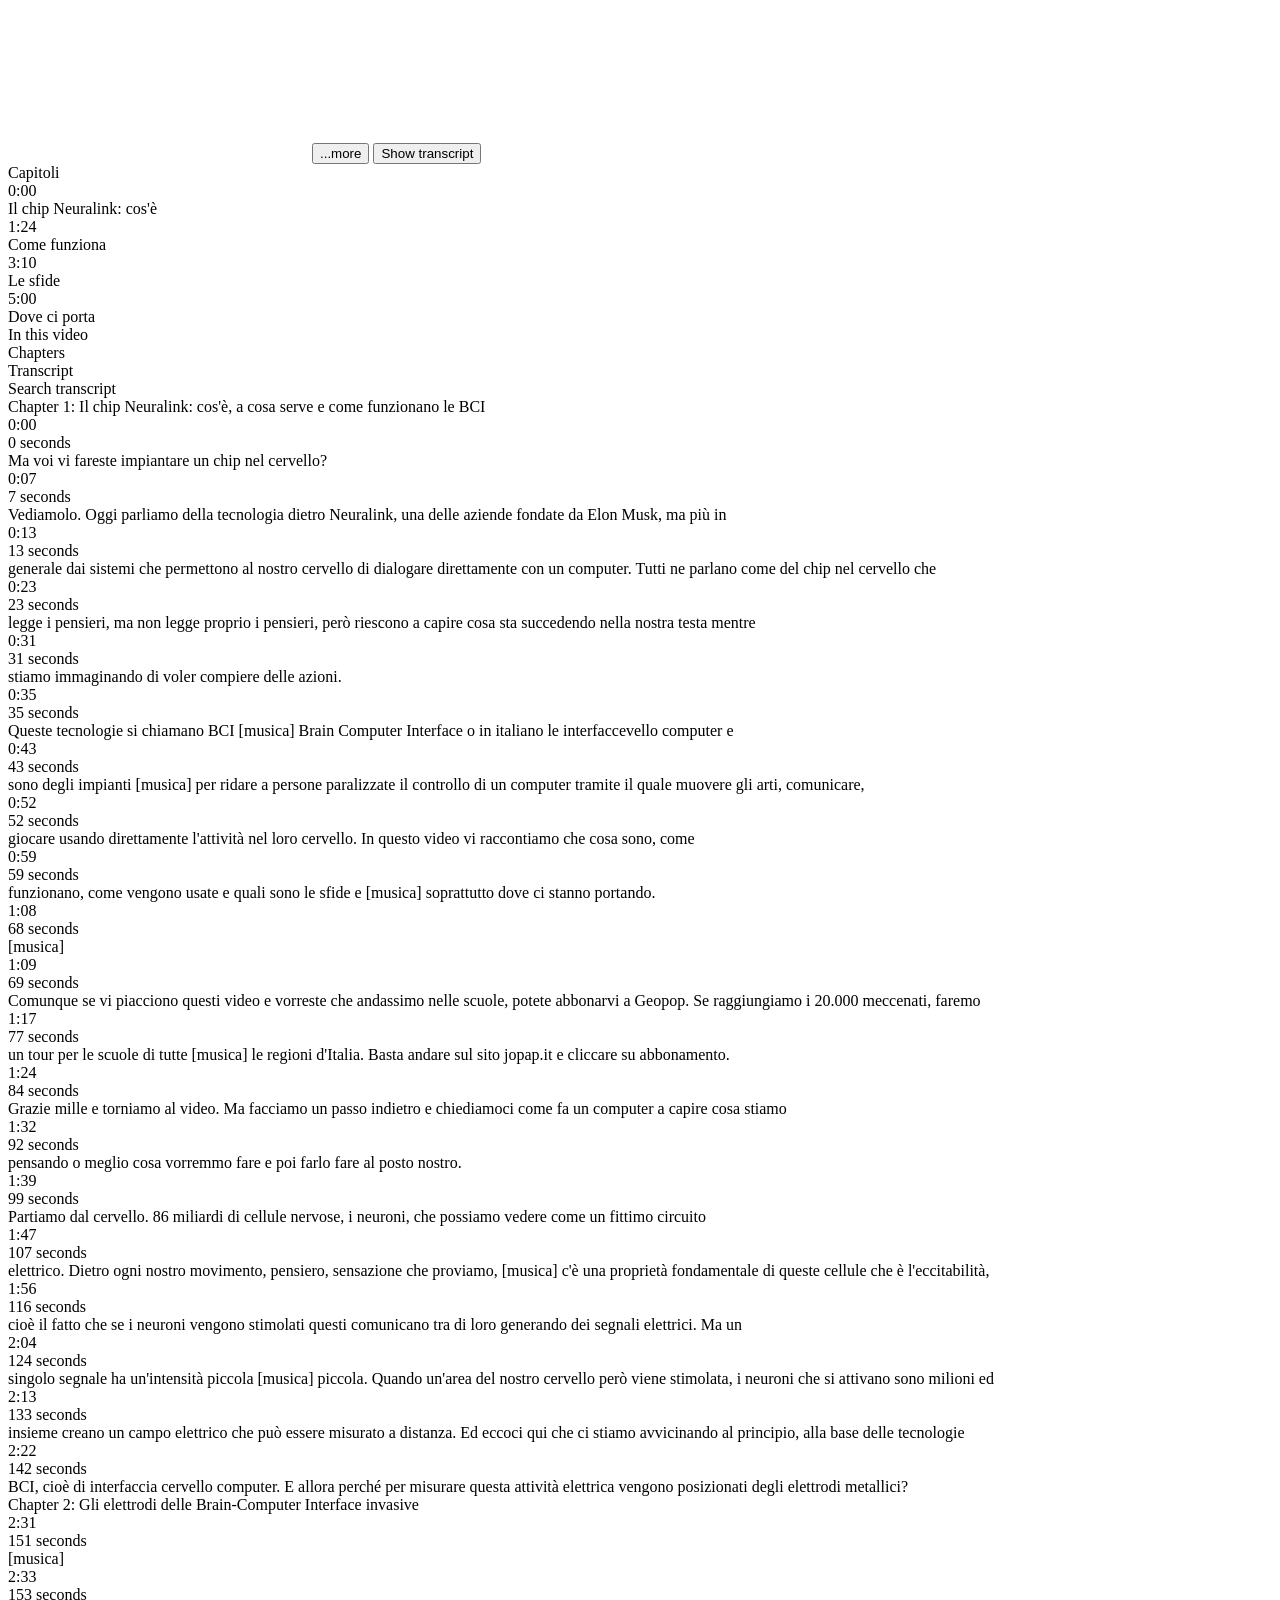
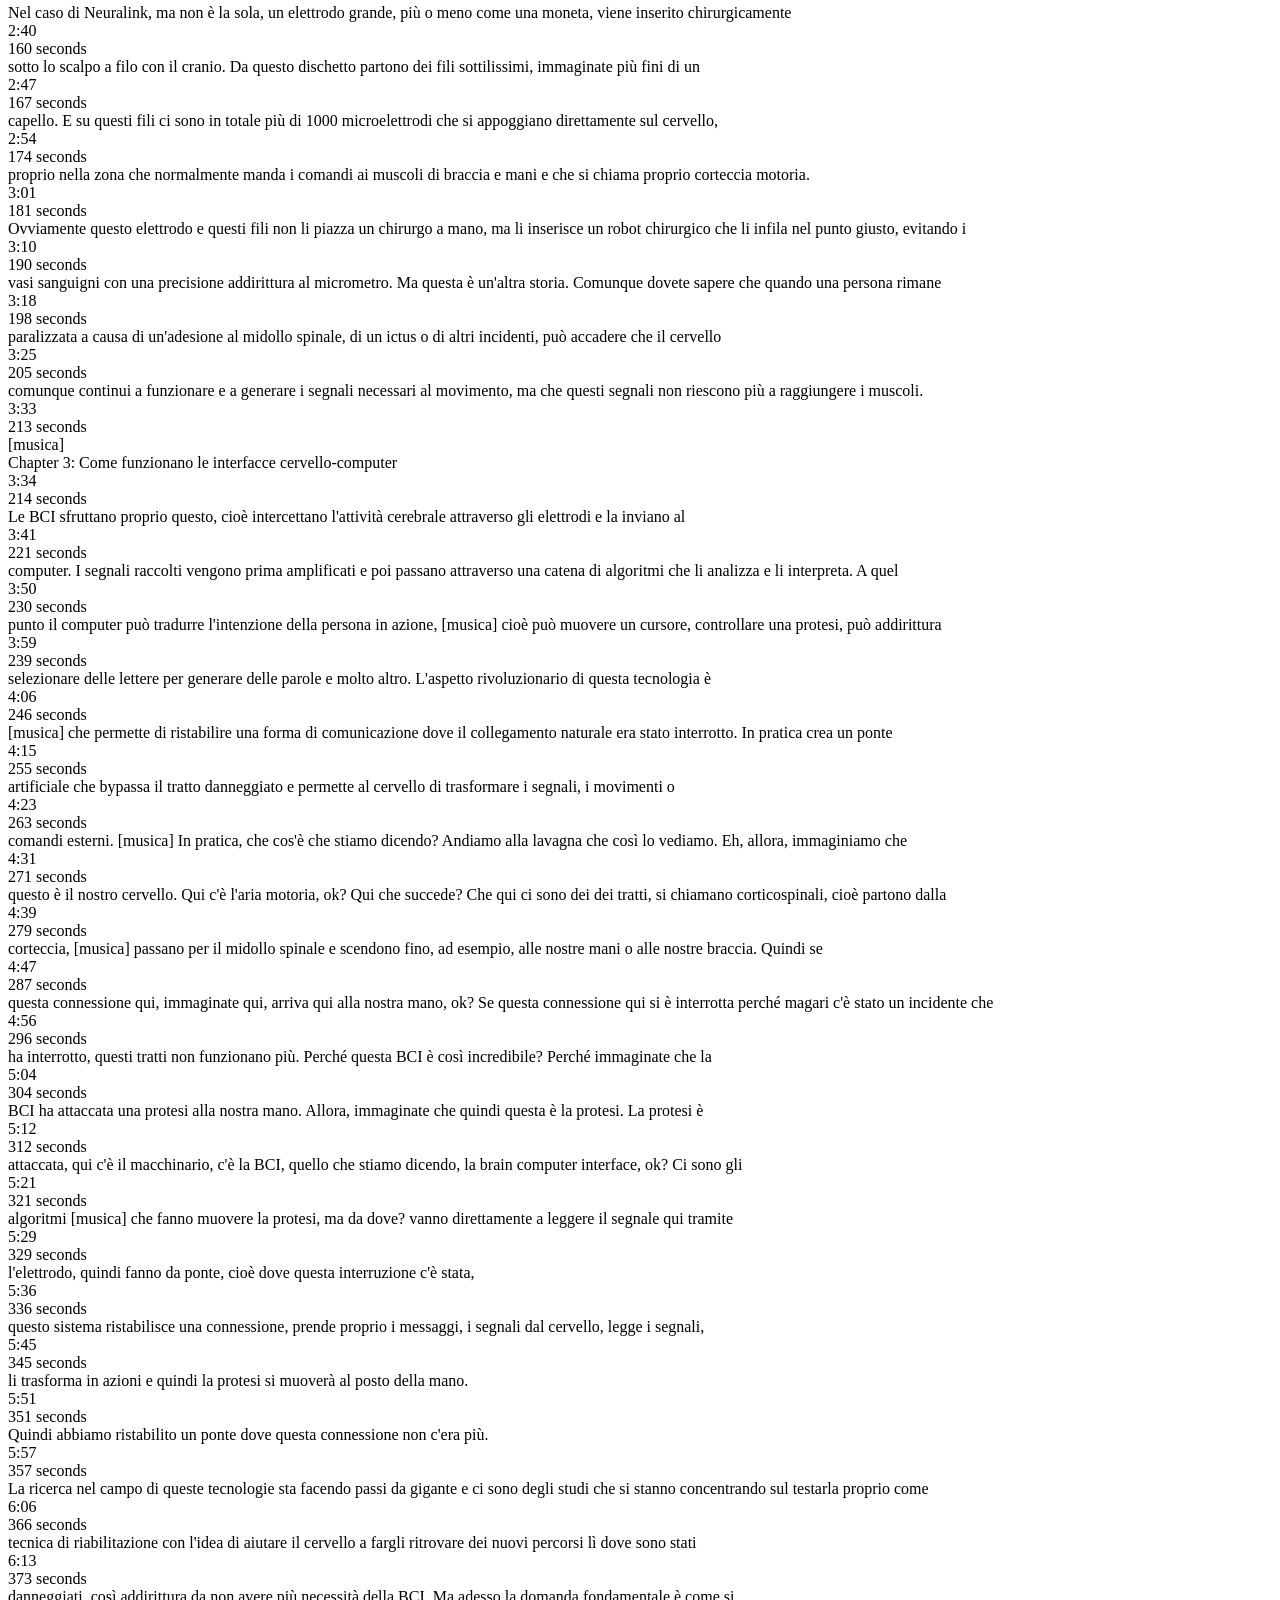
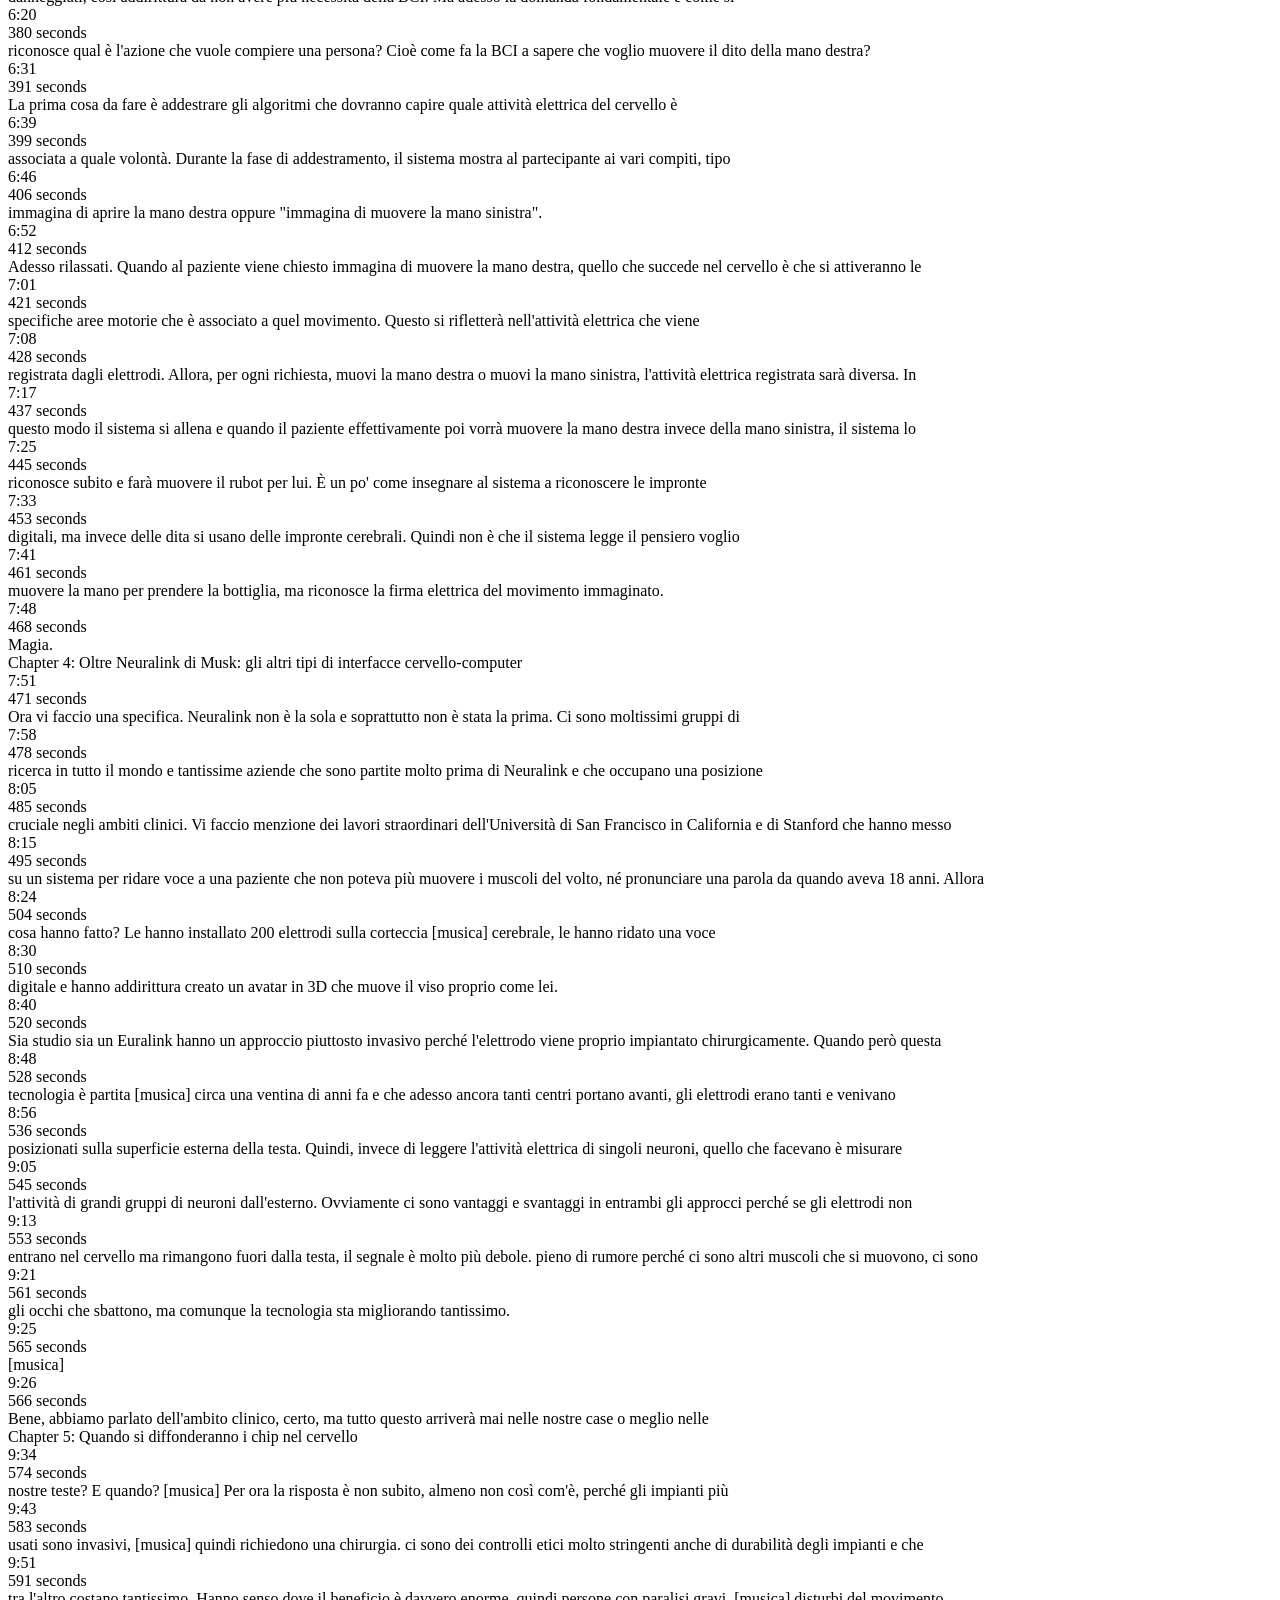
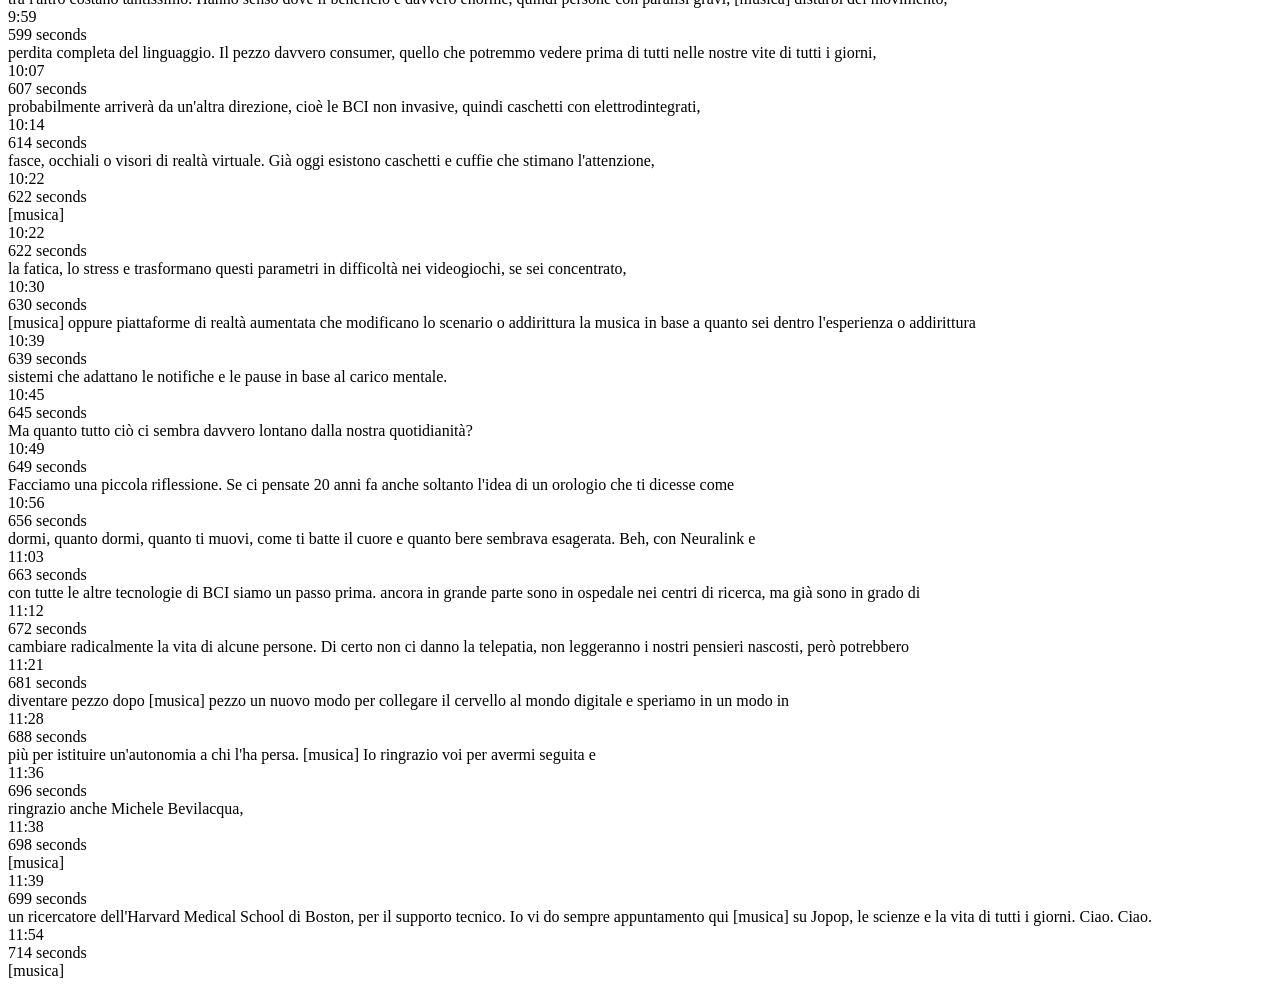
<file: test/fake/youtube.com/watch.html>
<!DOCTYPE html><html><head><meta charset="utf-8"><title>Come funziona Neuralink, il chip nel cervello: dentro la tecnologia delle BCI - YouTube</title></head>
<body><video></video>
<button id="expand">...more</button>
<button id="tbtn" onclick="document.getElementById('panel').setAttribute('visibility','ENGAGEMENT_PANEL_VISIBILITY_EXPANDED')">Show transcript</button>
<ytd-engagement-panel-section-list-renderer id="chapters" target-id="engagement-panel-macro-markers-description-chapters" visibility="ENGAGEMENT_PANEL_VISIBILITY_EXPANDED" style="display:block">
<div>Capitoli</div><div>0:00</div><div>Il chip Neuralink: cos'è</div><div>1:24</div><div>Come funziona</div><div>3:10</div><div>Le sfide</div><div>5:00</div><div>Dove ci porta</div>
</ytd-engagement-panel-section-list-renderer>
<ytd-engagement-panel-section-list-renderer id="panel" target-id="engagement-panel-searchable-transcript" visibility="ENGAGEMENT_PANEL_VISIBILITY_HIDDEN" style="display:block">
<div>In this video</div><div>Chapters</div><div>Transcript</div><div>Search transcript</div>
<div>Chapter 1: Il chip Neuralink: cos'è, a cosa serve e come funzionano le BCI</div>
<div>0:00</div><div>0 seconds</div><div>Ma voi vi fareste impiantare un chip nel cervello?</div>
<div>0:07</div><div>7 seconds</div><div>Vediamolo. Oggi parliamo della tecnologia dietro Neuralink, una delle aziende fondate da Elon Musk, ma più in</div>
<div>0:13</div><div>13 seconds</div><div>generale dai sistemi che permettono al nostro cervello di dialogare direttamente con un computer. Tutti ne parlano come del chip nel cervello che</div>
<div>0:23</div><div>23 seconds</div><div>legge i pensieri, ma non legge proprio i pensieri, però riescono a capire cosa sta succedendo nella nostra testa mentre</div>
<div>0:31</div><div>31 seconds</div><div>stiamo immaginando di voler compiere delle azioni.</div>
<div>0:35</div><div>35 seconds</div><div>Queste tecnologie si chiamano BCI [musica] Brain Computer Interface o in italiano le interfaccevello computer e</div>
<div>0:43</div><div>43 seconds</div><div>sono degli impianti [musica] per ridare a persone paralizzate il controllo di un computer tramite il quale muovere gli arti, comunicare,</div>
<div>0:52</div><div>52 seconds</div><div>giocare usando direttamente l'attività nel loro cervello. In questo video vi raccontiamo che cosa sono, come</div>
<div>0:59</div><div>59 seconds</div><div>funzionano, come vengono usate e quali sono le sfide e [musica] soprattutto dove ci stanno portando.</div>
<div>1:08</div><div>68 seconds</div><div>[musica]</div>
<div>1:09</div><div>69 seconds</div><div>Comunque se vi piacciono questi video e vorreste che andassimo nelle scuole, potete abbonarvi a Geopop. Se raggiungiamo i 20.000 meccenati, faremo</div>
<div>1:17</div><div>77 seconds</div><div>un tour per le scuole di tutte [musica] le regioni d'Italia. Basta andare sul sito jopap.it e cliccare su abbonamento.</div>
<div>1:24</div><div>84 seconds</div><div>Grazie mille e torniamo al video. Ma facciamo un passo indietro e chiediamoci come fa un computer a capire cosa stiamo</div>
<div>1:32</div><div>92 seconds</div><div>pensando o meglio cosa vorremmo fare e poi farlo fare al posto nostro.</div>
<div>1:39</div><div>99 seconds</div><div>Partiamo dal cervello. 86 miliardi di cellule nervose, i neuroni, che possiamo vedere come un fittimo circuito</div>
<div>1:47</div><div>107 seconds</div><div>elettrico. Dietro ogni nostro movimento, pensiero, sensazione che proviamo, [musica] c'è una proprietà fondamentale di queste cellule che è l'eccitabilità,</div>
<div>1:56</div><div>116 seconds</div><div>cioè il fatto che se i neuroni vengono stimolati questi comunicano tra di loro generando dei segnali elettrici. Ma un</div>
<div>2:04</div><div>124 seconds</div><div>singolo segnale ha un'intensità piccola [musica] piccola. Quando un'area del nostro cervello però viene stimolata, i neuroni che si attivano sono milioni ed</div>
<div>2:13</div><div>133 seconds</div><div>insieme creano un campo elettrico che può essere misurato a distanza. Ed eccoci qui che ci stiamo avvicinando al principio, alla base delle tecnologie</div>
<div>2:22</div><div>142 seconds</div><div>BCI, cioè di interfaccia cervello computer. E allora perché per misurare questa attività elettrica vengono posizionati degli elettrodi metallici?</div>
<div>Chapter 2: Gli elettrodi delle Brain-Computer Interface invasive</div>
<div>2:31</div><div>151 seconds</div><div>[musica]</div>
<div>2:33</div><div>153 seconds</div><div>Nel caso di Neuralink, ma non è la sola, un elettrodo grande, più o meno come una moneta, viene inserito chirurgicamente</div>
<div>2:40</div><div>160 seconds</div><div>sotto lo scalpo a filo con il cranio. Da questo dischetto partono dei fili sottilissimi, immaginate più fini di un</div>
<div>2:47</div><div>167 seconds</div><div>capello. E su questi fili ci sono in totale più di 1000 microelettrodi che si appoggiano direttamente sul cervello,</div>
<div>2:54</div><div>174 seconds</div><div>proprio nella zona che normalmente manda i comandi ai muscoli di braccia e mani e che si chiama proprio corteccia motoria.</div>
<div>3:01</div><div>181 seconds</div><div>Ovviamente questo elettrodo e questi fili non li piazza un chirurgo a mano, ma li inserisce un robot chirurgico che li infila nel punto giusto, evitando i</div>
<div>3:10</div><div>190 seconds</div><div>vasi sanguigni con una precisione addirittura al micrometro. Ma questa è un'altra storia. Comunque dovete sapere che quando una persona rimane</div>
<div>3:18</div><div>198 seconds</div><div>paralizzata a causa di un'adesione al midollo spinale, di un ictus o di altri incidenti, può accadere che il cervello</div>
<div>3:25</div><div>205 seconds</div><div>comunque continui a funzionare e a generare i segnali necessari al movimento, ma che questi segnali non riescono più a raggiungere i muscoli.</div>
<div>3:33</div><div>213 seconds</div><div>[musica]</div>
<div>Chapter 3: Come funzionano le interfacce cervello-computer</div>
<div>3:34</div><div>214 seconds</div><div>Le BCI sfruttano proprio questo, cioè intercettano l'attività cerebrale attraverso gli elettrodi e la inviano al</div>
<div>3:41</div><div>221 seconds</div><div>computer. I segnali raccolti vengono prima amplificati e poi passano attraverso una catena di algoritmi che li analizza e li interpreta. A quel</div>
<div>3:50</div><div>230 seconds</div><div>punto il computer può tradurre l'intenzione della persona in azione, [musica] cioè può muovere un cursore, controllare una protesi, può addirittura</div>
<div>3:59</div><div>239 seconds</div><div>selezionare delle lettere per generare delle parole e molto altro. L'aspetto rivoluzionario di questa tecnologia è</div>
<div>4:06</div><div>246 seconds</div><div>[musica] che permette di ristabilire una forma di comunicazione dove il collegamento naturale era stato interrotto. In pratica crea un ponte</div>
<div>4:15</div><div>255 seconds</div><div>artificiale che bypassa il tratto danneggiato e permette al cervello di trasformare i segnali, i movimenti o</div>
<div>4:23</div><div>263 seconds</div><div>comandi esterni. [musica] In pratica, che cos'è che stiamo dicendo? Andiamo alla lavagna che così lo vediamo. Eh, allora, immaginiamo che</div>
<div>4:31</div><div>271 seconds</div><div>questo è il nostro cervello. Qui c'è l'aria motoria, ok? Qui che succede? Che qui ci sono dei dei tratti, si chiamano corticospinali, cioè partono dalla</div>
<div>4:39</div><div>279 seconds</div><div>corteccia, [musica] passano per il midollo spinale e scendono fino, ad esempio, alle nostre mani o alle nostre braccia. Quindi se</div>
<div>4:47</div><div>287 seconds</div><div>questa connessione qui, immaginate qui, arriva qui alla nostra mano, ok? Se questa connessione qui si è interrotta perché magari c'è stato un incidente che</div>
<div>4:56</div><div>296 seconds</div><div>ha interrotto, questi tratti non funzionano più. Perché questa BCI è così incredibile? Perché immaginate che la</div>
<div>5:04</div><div>304 seconds</div><div>BCI ha attaccata una protesi alla nostra mano. Allora, immaginate che quindi questa è la protesi. La protesi è</div>
<div>5:12</div><div>312 seconds</div><div>attaccata, qui c'è il macchinario, c'è la BCI, quello che stiamo dicendo, la brain computer interface, ok? Ci sono gli</div>
<div>5:21</div><div>321 seconds</div><div>algoritmi [musica] che fanno muovere la protesi, ma da dove? vanno direttamente a leggere il segnale qui tramite</div>
<div>5:29</div><div>329 seconds</div><div>l'elettrodo, quindi fanno da ponte, cioè dove questa interruzione c'è stata,</div>
<div>5:36</div><div>336 seconds</div><div>questo sistema ristabilisce una connessione, prende proprio i messaggi, i segnali dal cervello, legge i segnali,</div>
<div>5:45</div><div>345 seconds</div><div>li trasforma in azioni e quindi la protesi si muoverà al posto della mano.</div>
<div>5:51</div><div>351 seconds</div><div>Quindi abbiamo ristabilito un ponte dove questa connessione non c'era più.</div>
<div>5:57</div><div>357 seconds</div><div>La ricerca nel campo di queste tecnologie sta facendo passi da gigante e ci sono degli studi che si stanno concentrando sul testarla proprio come</div>
<div>6:06</div><div>366 seconds</div><div>tecnica di riabilitazione con l'idea di aiutare il cervello a fargli ritrovare dei nuovi percorsi lì dove sono stati</div>
<div>6:13</div><div>373 seconds</div><div>danneggiati, così addirittura da non avere più necessità della BCI. Ma adesso la domanda fondamentale è come si</div>
<div>6:20</div><div>380 seconds</div><div>riconosce qual è l'azione che vuole compiere una persona? Cioè come fa la BCI a sapere che voglio muovere il dito della mano destra?</div>
<div>6:31</div><div>391 seconds</div><div>La prima cosa da fare è addestrare gli algoritmi che dovranno capire quale attività elettrica del cervello è</div>
<div>6:39</div><div>399 seconds</div><div>associata a quale volontà. Durante la fase di addestramento, il sistema mostra al partecipante ai vari compiti, tipo</div>
<div>6:46</div><div>406 seconds</div><div>immagina di aprire la mano destra oppure "immagina di muovere la mano sinistra".</div>
<div>6:52</div><div>412 seconds</div><div>Adesso rilassati. Quando al paziente viene chiesto immagina di muovere la mano destra, quello che succede nel cervello è che si attiveranno le</div>
<div>7:01</div><div>421 seconds</div><div>specifiche aree motorie che è associato a quel movimento. Questo si rifletterà nell'attività elettrica che viene</div>
<div>7:08</div><div>428 seconds</div><div>registrata dagli elettrodi. Allora, per ogni richiesta, muovi la mano destra o muovi la mano sinistra, l'attività elettrica registrata sarà diversa. In</div>
<div>7:17</div><div>437 seconds</div><div>questo modo il sistema si allena e quando il paziente effettivamente poi vorrà muovere la mano destra invece della mano sinistra, il sistema lo</div>
<div>7:25</div><div>445 seconds</div><div>riconosce subito e farà muovere il rubot per lui. È un po' come insegnare al sistema a riconoscere le impronte</div>
<div>7:33</div><div>453 seconds</div><div>digitali, ma invece delle dita si usano delle impronte cerebrali. Quindi non è che il sistema legge il pensiero voglio</div>
<div>7:41</div><div>461 seconds</div><div>muovere la mano per prendere la bottiglia, ma riconosce la firma elettrica del movimento immaginato.</div>
<div>7:48</div><div>468 seconds</div><div>Magia.</div>
<div>Chapter 4: Oltre Neuralink di Musk: gli altri tipi di interfacce cervello-computer</div>
<div>7:51</div><div>471 seconds</div><div>Ora vi faccio una specifica. Neuralink non è la sola e soprattutto non è stata la prima. Ci sono moltissimi gruppi di</div>
<div>7:58</div><div>478 seconds</div><div>ricerca in tutto il mondo e tantissime aziende che sono partite molto prima di Neuralink e che occupano una posizione</div>
<div>8:05</div><div>485 seconds</div><div>cruciale negli ambiti clinici. Vi faccio menzione dei lavori straordinari dell'Università di San Francisco in California e di Stanford che hanno messo</div>
<div>8:15</div><div>495 seconds</div><div>su un sistema per ridare voce a una paziente che non poteva più muovere i muscoli del volto, né pronunciare una parola da quando aveva 18 anni. Allora</div>
<div>8:24</div><div>504 seconds</div><div>cosa hanno fatto? Le hanno installato 200 elettrodi sulla corteccia [musica] cerebrale, le hanno ridato una voce</div>
<div>8:30</div><div>510 seconds</div><div>digitale e hanno addirittura creato un avatar in 3D che muove il viso proprio come lei.</div>
<div>8:40</div><div>520 seconds</div><div>Sia studio sia un Euralink hanno un approccio piuttosto invasivo perché l'elettrodo viene proprio impiantato chirurgicamente. Quando però questa</div>
<div>8:48</div><div>528 seconds</div><div>tecnologia è partita [musica] circa una ventina di anni fa e che adesso ancora tanti centri portano avanti, gli elettrodi erano tanti e venivano</div>
<div>8:56</div><div>536 seconds</div><div>posizionati sulla superficie esterna della testa. Quindi, invece di leggere l'attività elettrica di singoli neuroni, quello che facevano è misurare</div>
<div>9:05</div><div>545 seconds</div><div>l'attività di grandi gruppi di neuroni dall'esterno. Ovviamente ci sono vantaggi e svantaggi in entrambi gli approcci perché se gli elettrodi non</div>
<div>9:13</div><div>553 seconds</div><div>entrano nel cervello ma rimangono fuori dalla testa, il segnale è molto più debole. pieno di rumore perché ci sono altri muscoli che si muovono, ci sono</div>
<div>9:21</div><div>561 seconds</div><div>gli occhi che sbattono, ma comunque la tecnologia sta migliorando tantissimo.</div>
<div>9:25</div><div>565 seconds</div><div>[musica]</div>
<div>9:26</div><div>566 seconds</div><div>Bene, abbiamo parlato dell'ambito clinico, certo, ma tutto questo arriverà mai nelle nostre case o meglio nelle</div>
<div>Chapter 5: Quando si diffonderanno i chip nel cervello</div>
<div>9:34</div><div>574 seconds</div><div>nostre teste? E quando? [musica] Per ora la risposta è non subito, almeno non così com'è, perché gli impianti più</div>
<div>9:43</div><div>583 seconds</div><div>usati sono invasivi, [musica] quindi richiedono una chirurgia. ci sono dei controlli etici molto stringenti anche di durabilità degli impianti e che</div>
<div>9:51</div><div>591 seconds</div><div>tra l'altro costano tantissimo. Hanno senso dove il beneficio è davvero enorme, quindi persone con paralisi gravi, [musica] disturbi del movimento,</div>
<div>9:59</div><div>599 seconds</div><div>perdita completa del linguaggio. Il pezzo davvero consumer, quello che potremmo vedere prima di tutti nelle nostre vite di tutti i giorni,</div>
<div>10:07</div><div>607 seconds</div><div>probabilmente arriverà da un'altra direzione, cioè le BCI non invasive, quindi caschetti con elettrodintegrati,</div>
<div>10:14</div><div>614 seconds</div><div>fasce, occhiali o visori di realtà virtuale. Già oggi esistono caschetti e cuffie che stimano l'attenzione,</div>
<div>10:22</div><div>622 seconds</div><div>[musica]</div>
<div>10:22</div><div>622 seconds</div><div>la fatica, lo stress e trasformano questi parametri in difficoltà nei videogiochi, se sei concentrato,</div>
<div>10:30</div><div>630 seconds</div><div>[musica] oppure piattaforme di realtà aumentata che modificano lo scenario o addirittura la musica in base a quanto sei dentro l'esperienza o addirittura</div>
<div>10:39</div><div>639 seconds</div><div>sistemi che adattano le notifiche e le pause in base al carico mentale.</div>
<div>10:45</div><div>645 seconds</div><div>Ma quanto tutto ciò ci sembra davvero lontano dalla nostra quotidianità?</div>
<div>10:49</div><div>649 seconds</div><div>Facciamo una piccola riflessione. Se ci pensate 20 anni fa anche soltanto l'idea di un orologio che ti dicesse come</div>
<div>10:56</div><div>656 seconds</div><div>dormi, quanto dormi, quanto ti muovi, come ti batte il cuore e quanto bere sembrava esagerata. Beh, con Neuralink e</div>
<div>11:03</div><div>663 seconds</div><div>con tutte le altre tecnologie di BCI siamo un passo prima. ancora in grande parte sono in ospedale nei centri di ricerca, ma già sono in grado di</div>
<div>11:12</div><div>672 seconds</div><div>cambiare radicalmente la vita di alcune persone. Di certo non ci danno la telepatia, non leggeranno i nostri pensieri nascosti, però potrebbero</div>
<div>11:21</div><div>681 seconds</div><div>diventare pezzo dopo [musica] pezzo un nuovo modo per collegare il cervello al mondo digitale e speriamo in un modo in</div>
<div>11:28</div><div>688 seconds</div><div>più per istituire un'autonomia a chi l'ha persa. [musica] Io ringrazio voi per avermi seguita e</div>
<div>11:36</div><div>696 seconds</div><div>ringrazio anche Michele Bevilacqua,</div>
<div>11:38</div><div>698 seconds</div><div>[musica]</div>
<div>11:39</div><div>699 seconds</div><div>un ricercatore dell'Harvard Medical School di Boston, per il supporto tecnico. Io vi do sempre appuntamento qui [musica] su Jopop, le scienze e la vita di tutti i giorni. Ciao. Ciao.</div>
<div>11:54</div><div>714 seconds</div><div>[musica]</div>
</ytd-engagement-panel-section-list-renderer>
</body></html>
</file>
